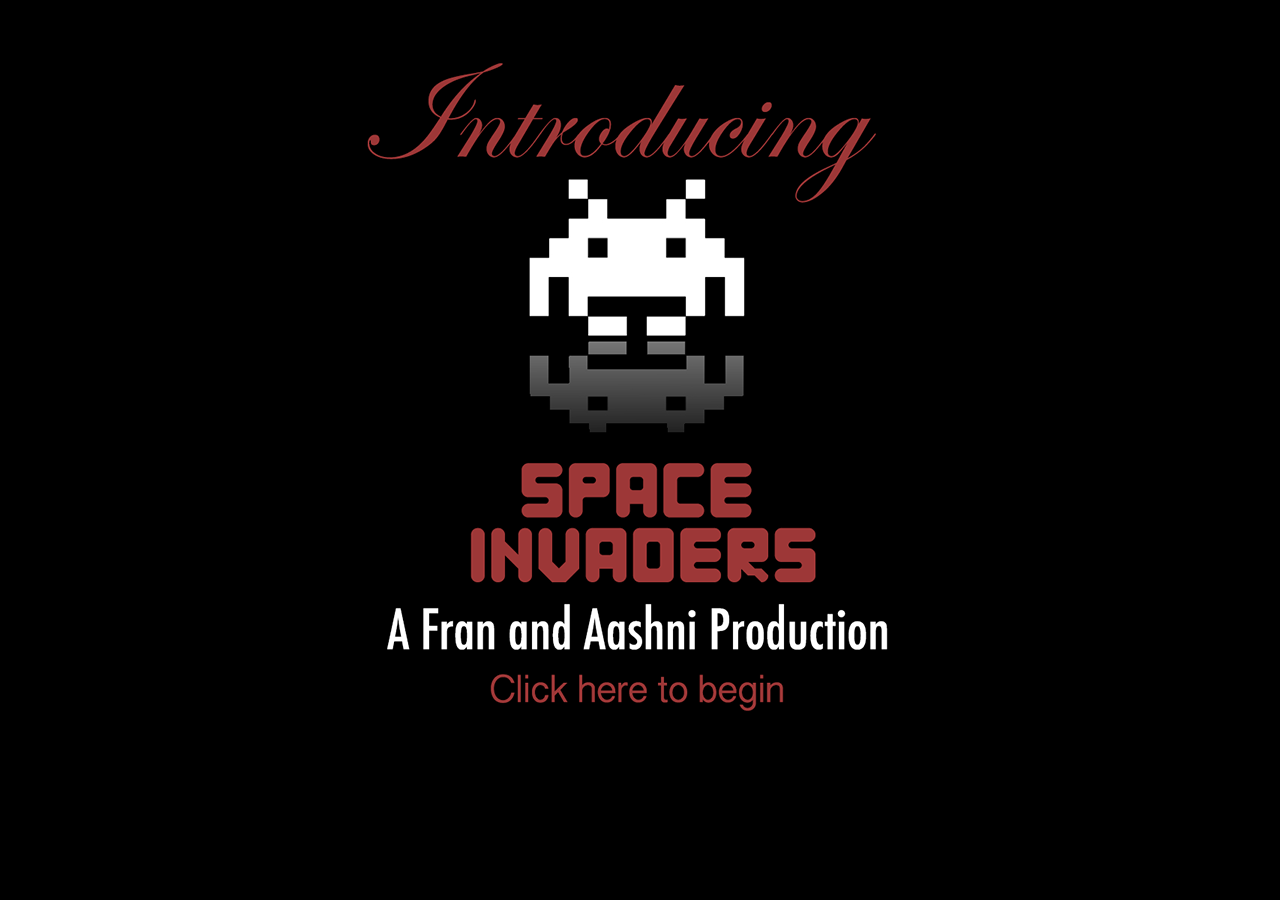
<file: SpaceInvaders/index.html>
<!DOCTYPE html>
<html>
<head>
	<link rel="stylesheet" href="style.css" type="text/css" />
</head>

<body>

<div id="intro"><a href="game.html"><img src="img/spaceinvaders.png"></a></div>

</body>
</html>
</file>
<file: SpaceInvaders/style.css>
body{
	background-color: #000000;
	margin: 0px auto;
	padding-top:10px;
}

#intro{
	text-align:center;
	vertical-align: center;
	margin: 0px auto;
}

#myCanvas{
	width: 1024px;
	height:768px;
}

a.img {
	border:none;
}
</file>
